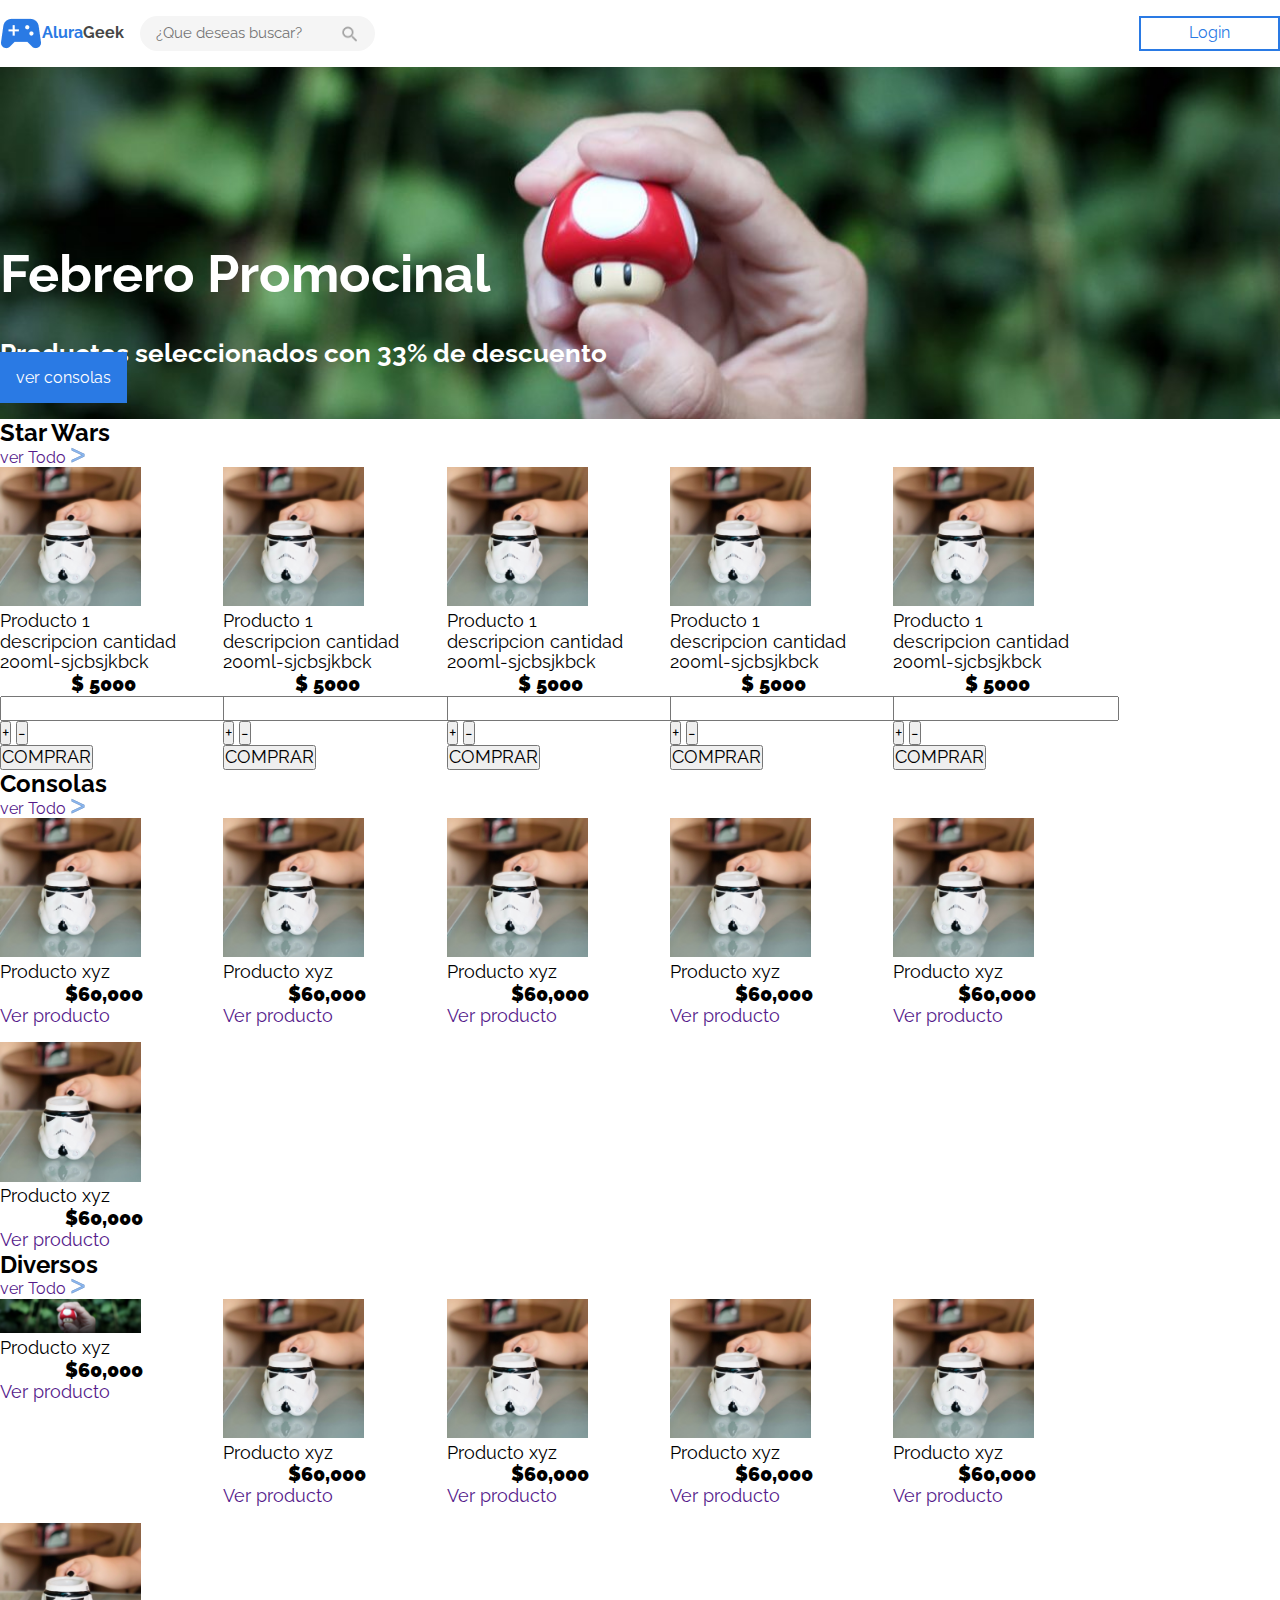
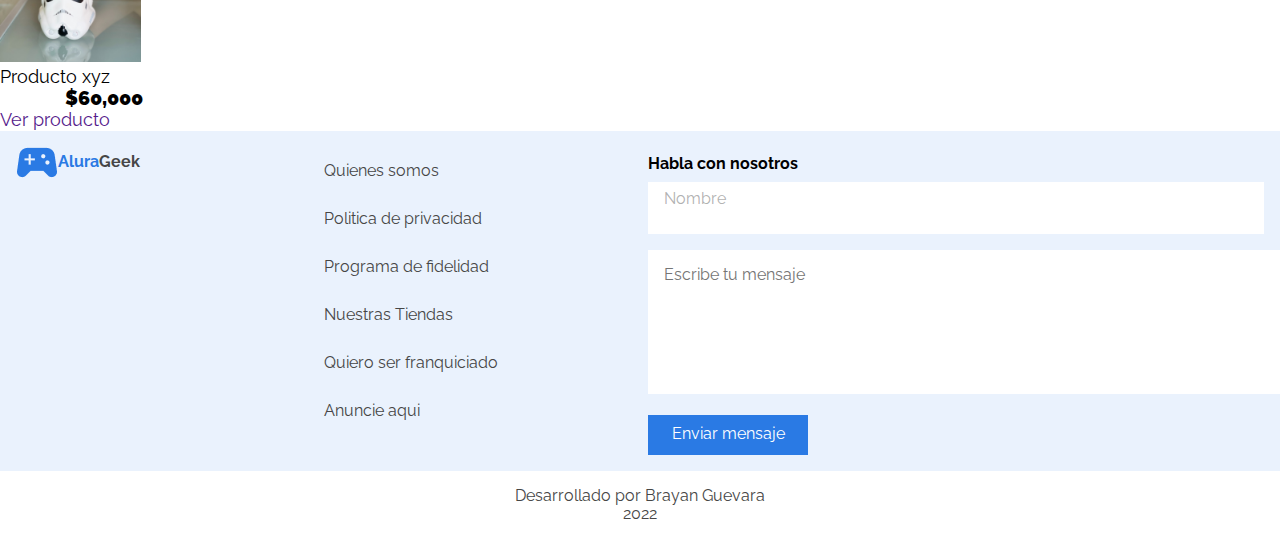
<file: index.html>
<!DOCTYPE html>
<html lang="en">
<head>
    <meta charset="UTF-8">
    <meta http-equiv="X-UA-Compatible" content="IE=edge">
    <meta name="viewport" content="width=device-width, initial-scale=1.0">
    <link href="https://fonts.googleapis.com/css2?family=Montserrat:wght@300;400;700&family=Open+Sans:ital@1&family=PT+Sans:ital@1&family=Raleway:wght@300;500;700&display=swap" rel="stylesheet"> 
    <link rel="stylesheet" href="./CSS/normalize.css">
    <link rel="stylesheet" href="/CSS/base.css">
    <link href="https://cdn.jsdelivr.net/npm/bootstrap@5.2.0/dist/css/bootstrap.min.css" rel="stylesheet" integrity="sha384-gH2yIJqKdNHPEq0n4Mqa/HGKIhSkIHeL5AyhkYV8i59U5AR6csBvApHHNl/vI1Bx" crossorigin="anonymous">
    <link rel="stylesheet" href="./CSS/menu/menu.css">
    <link rel="stylesheet" href="/CSS/base.css">
    <link rel="stylesheet" href="./CSS/productos/productos.css">
    <link rel="stylesheet" href="./CSS/footer/footer.css">
    <link rel="stylesheet" href="./CSS/footer/formulario.css">
    <link rel="stylesheet" href="./CSS/footer/footer-menu.css">
    <link rel="stylesheet" href="./CSS/banner/banner.css">
    <title>Document</title>
</head>
<header>
    <nav class="contenedor__menu container">
        <div class="menu">
            <a href="index.html" class="menu__logo">
                <img src="./img/logo.png" alt="">
                <figcaption class="menu__logo__letras"><span>Alura</span>Geek</figcaption>
            </a>
            <div class="menu__shear">
                <input class="menu__shear__input" type="text" name="" id="" placeholder="¿Que deseas buscar?">
                <i class="menu__shear__icon"><img src="./img/iconBuscar.png" alt=""></i>
            </div>
        </div>

        <a  href="./login.html" class="menu__btnLogin">Login</a>
    </nav>
    <div style="background-image: url(./img/banner1.jpg);" class="banner">
        
        <div class="container">
       
            <h1 class="banner__titulo">Febrero Promocinal</h1>
            <p class="banner__informacion">Productos seleccionados con 33% de descuento</p>
            <a class="banner__link" href="">ver consolas</a>
        </div>
    </div>
</header>
<body>

    <main class="container">
        <section class="productos">
            <div class="productos__contenedorTitle">
                <h2 class="productos__title">Star Wars</h2>
                <a class="productos__title__link" href="">ver Todo 
                    <img src="./img/flecha.png" alt="">
                </a>
            </div>
            <div class="productos__contenedor">
                <ul class="productos__contenedor-interno">

                    <li class="productos__contenedor-interno_producto">
                        <figure class="item">
                            <img class="item__img" src="./img/001.png">
                        </figure><div class="item__contenedor-Descripcion">
                            <figcaption class="item__img__nombre">Producto 1</figcaption>
                            <p class="item__img__descripcion">descripcion cantidad 200ml-sjcbsjkbck</p>
                        </div>
                        <div class="contenedor__descripcion">
                            <p class="item__img__precio">$ 5000</p>
                        </div>
                        <div class="contenedor__bontonComprar">
                            <div>
                                <input class="sumar__compra" maxlength="2" type="number">
                                <div>
                                    <input id="sumar"type="button" value="+">
                           
                                    <input id="restar"type="button" value="-">
                                </div>
                            </div>
                            <button class="btn__compra">COMPRAR</button>
                        </div>
                    </li>
                    
                    <li class="productos__contenedor-interno_producto">
                        <figure class="item">
                            <img class="item__img" src="./img/001.png">
                        </figure><div class="item__contenedor-Descripcion">
                            <figcaption class="item__img__nombre">Producto 1</figcaption>
                            <p class="item__img__descripcion">descripcion cantidad 200ml-sjcbsjkbck</p>
                        </div>
                        <div class="contenedor__descripcion">
                            <p class="item__img__precio">$ 5000</p>
                        </div>
                        <div class="contenedor__bontonComprar">
                            <div>
                                <input class="sumar__compra" maxlength="2" type="number">
                                <div>
                                    <input id="sumar"type="button" value="+">
                           
                                    <input id="restar"type="button" value="-">
                                </div>
                            </div>
                            <button class="btn__compra">COMPRAR</button>
                        </div>
                    </li>
                    
                    <li class="productos__contenedor-interno_producto">
                        <figure class="item">
                            <img class="item__img" src="./img/001.png">
                        </figure><div class="item__contenedor-Descripcion">
                            <figcaption class="item__img__nombre">Producto 1</figcaption>
                            <p class="item__img__descripcion">descripcion cantidad 200ml-sjcbsjkbck</p>
                        </div>
                        <div class="contenedor__descripcion">
                            <p class="item__img__precio">$ 5000</p>
                        </div>
                        <div class="contenedor__bontonComprar">
                            <div>
                                <input class="sumar__compra" maxlength="2" type="number">
                                <div>
                                    <input id="sumar"type="button" value="+">
                           
                                    <input id="restar"type="button" value="-">
                                </div>
                            </div>
                            <button class="btn__compra">COMPRAR</button>
                        </div>
                    </li>
                    
                    <li class="productos__contenedor-interno_producto">
                        <figure class="item">
                            <img class="item__img" src="./img/001.png">
                        </figure><div class="item__contenedor-Descripcion">
                            <figcaption class="item__img__nombre">Producto 1</figcaption>
                            <p class="item__img__descripcion">descripcion cantidad 200ml-sjcbsjkbck</p>
                        </div>
                        <div class="contenedor__descripcion">
                            <p class="item__img__precio">$ 5000</p>
                        </div>
                        <div class="contenedor__bontonComprar">
                            <div>
                                <input class="sumar__compra" maxlength="2" type="number">
                                <div>
                                    <input id="sumar"type="button" value="+">
                           
                                    <input id="restar"type="button" value="-">
                                </div>
                            </div>
                            <button class="btn__compra">COMPRAR</button>
                        </div>
                    </li>
                    
                    <li class="productos__contenedor-interno_producto">
                        <figure class="item">
                            <img class="item__img" src="./img/001.png">
                        </figure><div class="item__contenedor-Descripcion">
                            <figcaption class="item__img__nombre">Producto 1</figcaption>
                            <p class="item__img__descripcion">descripcion cantidad 200ml-sjcbsjkbck</p>
                        </div>
                        <div class="contenedor__descripcion">
                            <p class="item__img__precio">$ 5000</p>
                        </div>
                        <div class="contenedor__bontonComprar">
                            <div>
                                <input class="sumar__compra" maxlength="2" type="number">
                                <div>
                                    <input id="sumar"type="button" value="+">
                           
                                    <input id="restar"type="button" value="-">
                                </div>
                            </div>
                            <button class="btn__compra">COMPRAR</button>
                        </div>
                    </li>
                    
                    
               
                    
                </ul>
            </div>
        </section>
        <section class="productos">
            <div class="productos__contenedorTitle">
                <h2 class="productos__title">Consolas</h2>
                <a class="productos__title__link" href="">ver Todo 
                    <img src="./img/flecha.png" alt="">
                </a>
            </div>
            <div class="productos__contenedor">
                <ul class="productos__contenedor-interno">
                    <li class="productos__contenedor-interno_producto">
                        <figure class="item">
                            <img  class="item__img" src="./img/001.png" alt="">
                            <figcaption class="item__img__descripcion">Producto xyz</figcaption>
                            <p class="item__img__precio">$60,000</p>
                            <a class="item__img__link" href="">Ver producto</a>
                        </figure>
                    </li>
                    <li class="productos__contenedor-interno_producto">
                        <figure class="item">
                            <img  class="item__img" src="./img/001.png" alt="">
                            <figcaption class="item__img__descripcion">Producto xyz</figcaption>
                            <p class="item__img__precio">$60,000</p>
                            <a class="item__img__link" href="">Ver producto</a>
                        </figure>
                    </li>
                    <li class="productos__contenedor-interno_producto">
                        <figure class="item">
                            <img  class="item__img" src="./img/001.png" alt="">
                            <figcaption class="item__img__descripcion">Producto xyz</figcaption>
                            <p class="item__img__precio">$60,000</p>
                            <a class="item__img__link" href="">Ver producto</a>
                        </figure>
                    </li>
                    <li class="productos__contenedor-interno_producto">
                        <figure class="item">
                            <img  class="item__img" src="./img/001.png" alt="">
                            <figcaption class="item__img__descripcion">Producto xyz</figcaption>
                            <p class="item__img__precio">$60,000</p>
                            <a class="item__img__link" href="">Ver producto</a>
                        </figure>
                    </li>
                    <li class="productos__contenedor-interno_producto">
                        <figure class="item">
                            <img  class="item__img" src="./img/001.png" alt="">
                            <figcaption class="item__img__descripcion">Producto xyz</figcaption>
                            <p class="item__img__precio">$60,000</p>
                            <a class="item__img__link" href="">Ver producto</a>
                        </figure>
                    </li>
                    <li class="productos__contenedor-interno_producto">
                        <figure class="item">
                            <img  class="item__img" src="./img/001.png" alt="">
                            <figcaption class="item__img__descripcion">Producto xyz</figcaption>
                            <p class="item__img__precio">$60,000</p>
                            <a class="item__img__link" href="">Ver producto</a>
                        </figure>
                    </li>
                </ul>
            </div>
        </section>
        <section class="productos ">
            <div class="productos__contenedorTitle">
                <h2 class="productos__title">Diversos</h2>
                <a class="productos__title__link" href="">ver Todo 
                    <img src="./img/flecha.png" alt="">
                </a>
            </div>
            <div class="productos__contenedor">
                <ul class="productos__contenedor-interno">
                    <li class="productos__contenedor-interno_producto">
                        <figure class="item">
                            <img  class="item__img" src="./img/banner.png" alt="">
                            <figcaption class="item__img__descripcion">Producto xyz</figcaption>
                            <p class="item__img__precio">$60,000</p>
                            <a class="item__img__link" href="">Ver producto</a>
                        </figure>
                    </li>
                    <li class="productos__contenedor-interno_producto">
                        <figure class="item">
                            <img  class="item__img" src="./img/001.png" alt="">
                            <figcaption class="item__img__descripcion">Producto xyz</figcaption>
                            <p class="item__img__precio">$60,000</p>
                            <a class="item__img__link" href="">Ver producto</a>
                        </figure>
                    </li>
                    <li class="productos__contenedor-interno_producto">
                        <figure class="item">
                            <img  class="item__img" src="./img/001.png" alt="">
                            <figcaption class="item__img__descripcion">Producto xyz</figcaption>
                            <p class="item__img__precio">$60,000</p>
                            <a class="item__img__link" href="">Ver producto</a>
                        </figure>
                    </li>
                    <li class="productos__contenedor-interno_producto">
                        <figure class="item">
                            <img  class="item__img" src="./img/001.png" alt="">
                            <figcaption class="item__img__descripcion">Producto xyz</figcaption>
                            <p class="item__img__precio">$60,000</p>
                            <a class="item__img__link" href="">Ver producto</a>
                        </figure>
                    </li>
                    <li class="productos__contenedor-interno_producto">
                        <figure class="item">
                            <img  class="item__img" src="./img/001.png" alt="">
                            <figcaption class="item__img__descripcion">Producto xyz</figcaption>
                            <p class="item__img__precio">$60,000</p>
                            <a class="item__img__link" href="">Ver producto</a>
                        </figure>
                    </li>
                    <li class="productos__contenedor-interno_producto">
                        <figure class="item">
                            <img  class="item__img" src="./img/001.png" alt="">
                            <figcaption class="item__img__descripcion">Producto xyz</figcaption>
                            <p class="item__img__precio">$60,000</p>
                            <a class="item__img__link" href="">Ver producto</a>
                        </figure>
                    </li>
                </ul>
            </div>
        </section>
    </main>
    <footer>
        <section class="footer">
            <div class="footer__contenedor container">
                <nav class="footer__menu">
                    <a href="/index.html" class="menu__logo">
                        <img src="./img/logo.png" alt="">
                        <figcaption class="menu__logo__letras"><span>Alura</span>Geek</figcaption>
                    </a>
                    <ul class="footer__menu__lista">
                        <li class="footer__menu__link"><a href="">Quienes somos</a></li>
                        <li class="footer__menu__link"><a href="">Politica de privacidad</a></li>
                        <li class="footer__menu__link"><a href="">Programa de fidelidad</a></li>
                        <li class="footer__menu__link"><a href="">Nuestras Tiendas</a></li>
                        <li class="footer__menu__link"><a href="">Quiero ser franquiciado</a></li>
                        <li class="footer__menu__link"><a href="">Anuncie aqui</a></li>
                    </ul>
        
                </nav>
                <form action="" class="formulario">
                    <h3 class="formulario__titulo">Habla con nosotros</h3>
                    <div class="formulario__nombre">
                        <label class="formulario__label" for="">Nombre</label>
                        <input class="formulario__input" type="text" >
                    </div>
                    <div class="formulario__texArea">
                        <textarea class="formulario__input-texArea" name="" id="" cols="30" rows="10" placeholder="Escribe tu mensaje"></textarea>
                    </div>
                    <button class="formulario__btn">Enviar mensaje</button>
                </form>
            </div>
        </section>
        <section class="copy">
            <p>Desarrollado por Brayan Guevara<br>2022</p>
        </section>


    </footer>
    <script src="./JS/script.js"></script>
</body>
</html>
</file>
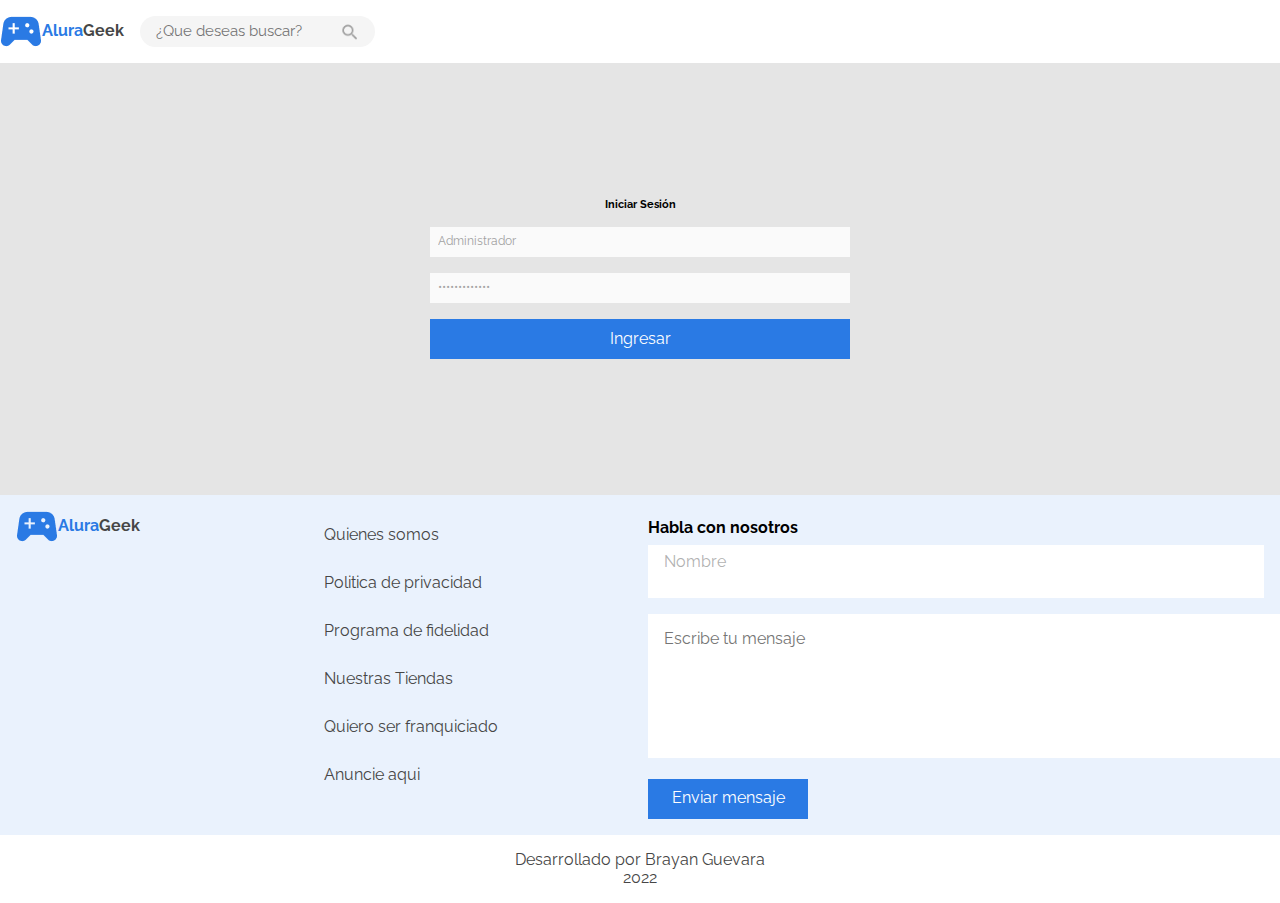
<file: login.html>
<!DOCTYPE html>
<html lang="en">
<head>
    <meta charset="UTF-8">
    <meta http-equiv="X-UA-Compatible" content="IE=edge">
    <meta name="viewport" content="width=device-width, initial-scale=1.0">
    <link href="https://fonts.googleapis.com/css2?family=Montserrat:wght@300;400;700&family=Open+Sans:ital@1&family=PT+Sans:ital@1&family=Raleway:wght@300;500;700&display=swap" rel="stylesheet"> 
    <link rel="stylesheet" href="./CSS/normalize.css">
    <link rel="stylesheet" href="/CSS/base.css">
    <link href="https://cdn.jsdelivr.net/npm/bootstrap@5.2.0/dist/css/bootstrap.min.css" rel="stylesheet" integrity="sha384-gH2yIJqKdNHPEq0n4Mqa/HGKIhSkIHeL5AyhkYV8i59U5AR6csBvApHHNl/vI1Bx" crossorigin="anonymous">
    <link rel="stylesheet" href="./CSS/menu/menu.css">
    <link rel="stylesheet" href="/CSS/base.css">
    <link rel="stylesheet" href="./CSS/footer/footer.css">
    <link rel="stylesheet" href="./CSS/footer/formulario.css">
    <link rel="stylesheet" href="./CSS/footer/footer-menu.css">
    <link rel="stylesheet" href="./CSS/banner/banner.css">
    <link rel="stylesheet" href="./CSS/formularioLogin/login.css">
    <title>Document</title>
</head>
<header>
    <nav class="contenedor__menu container">
        <div class="menu">
            <a href="/index.html" class="menu__logo">
                <img src="./img/logo.png" alt="">
                <figcaption class="menu__logo__letras"><span>Alura</span>Geek</figcaption>
            </a>
            <div class="menu__shear">
                <input class="menu__shear__input" type="text" name="" id="" placeholder="¿Que deseas buscar?">
                <i class="menu__shear__icon"><img src="./img/iconBuscar.png" alt=""></i>
            </div>
        </div>
    </nav>
</header>
<body>

<main>
    <section class="login">
        <form action="">
            <h6 class="login__titulo">Iniciar Sesión</h6>
            <input value="Administrador" class="formulario__input login__input" type="text" placeholder="Escriba su correo electronico" data-correo="">
            <input value="Contraseña@22" class="formulario__input login__input" type="password" placeholder="Escriba su contraseña" data-contrasena="">
            <input type="button"  class="formulario__btn login__btn" data-btn-agregar value="Ingresar" >
        </form>
    </section>
</main>
    <footer>
        <section class="footer">
            <div class="footer__contenedor container">
                <nav class="footer__menu">
                    <a href="/index.html" class="menu__logo">
                        <img src="./img/logo.png" alt="">
                        <figcaption class="menu__logo__letras"><span>Alura</span>Geek</figcaption>
                    </a>
                    <ul class="footer__menu__lista">
                        <li class="footer__menu__link"><a href="">Quienes somos</a></li>
                        <li class="footer__menu__link"><a href="">Politica de privacidad</a></li>
                        <li class="footer__menu__link"><a href="">Programa de fidelidad</a></li>
                        <li class="footer__menu__link"><a href="">Nuestras Tiendas</a></li>
                        <li class="footer__menu__link"><a href="">Quiero ser franquiciado</a></li>
                        <li class="footer__menu__link"><a href="">Anuncie aqui</a></li>
                    </ul>
        
                </nav>
                <form action="" class="formulario">
                    <h3 class="formulario__titulo">Habla con nosotros</h3>
                    <div class="formulario__nombre">
                        <label class="formulario__label" for="">Nombre</label>
                        <input class="formulario__input" type="text" >
                    </div>
                    <div class="formulario__texArea">
                        <textarea class="formulario__input-texArea" name="" id="" cols="30" rows="10" placeholder="Escribe tu mensaje"></textarea>
                    </div>
                    <button class="formulario__btn">Enviar mensaje</button>
                </form>
            </div>
        </section>
        <section class="copy">
            <p>Desarrollado por Brayan Guevara<br>2022</p>
        </section>


    </footer>
    <script src="./JS/login.js"></script>
</body>
</html>
</file>
<file: CSS/base.css>
:root{
    --fuente-principal:'Raleway', sans-serif;
}

li{
    list-style:none;
    text-decoration: none;
}
a{
    text-decoration: none;
    outline: none;

}
a:hover{
   color: #2A7AE4;
}
*{
    margin: 0;
    padding: 0;
    font-family: var(--fuente-principal);
    text-decoration: none;
    list-style: none;
}

body{
    width: 100vw;
}
.contenedorPrincipal{
  width: 70vw;
  margin: 2rem auto;
}
</file>
<file: CSS/menu/menu.css>
.contenedor__menu{
    margin: 1rem auto;
    width: 100%;
    display: flex;
    flex-direction: row;
    justify-content: space-between;
}
.menu{
    display: flex;
    gap: 1rem;
}
.menu__logo{
    display: flex;
    align-items: center;
  
}
.menu__logo__letras{
    font-weight: 700;
    font-family:var(--fuente-principal);
    font-style: initial;
    color: #464646;
}
.menu__logo__letras span{
   color: #2A7AE4;
}

/*barra busqueda*/

.menu__shear{
    
    background-color: #F5F5F5;
    border-radius: 25px;
    -webkit-border-radius: 25px;
    -moz-border-radius: 25px;
    -ms-border-radius: 25px;
    -o-border-radius: 25px;
    display:flex;
    justify-content: center;
    align-items: center;
    padding: 0 1rem ;
}
.menu__shear__input{
    font-size: 15px;
    border: none;
    outline: none;
    background-color: transparent;
}
.menu__shear__icon{
    padding-top:5px;
    transform: scale(0.85);
    display: block;
    margin: auto;
    -webkit-transform: scale(0.85);
    -moz-transform: scale(0.85);
    -ms-transform: scale(0.85);
    -o-transform: scale(0.85);
}

/*login*/
.menu__btnLogin{
    background-color: transparent;
    padding: 0.4rem  3rem ;
    color: #2A7AE4;
    border:solid 2px #2A7AE4;
}

@media (max-width:520px) {
    .menu__shear{
        display: none;
    }
}
</file>
<file: CSS/productos/productos.css>
.productos__contenedor-interno{
    padding: 0;
    display: grid;
    grid-template-columns: repeat(2, 45vw);
    gap: 0.5rem;
    margin: auto;
}
.menuEditar{
    display: flex;
    justify-content: center;
    gap: 1rem;
    padding-bottom: 5px;
}
.menuEditar img:hover{
    transform: scale(1.1);
    -webkit-transform: scale(1.1);
    -moz-transform: scale(1.1);
    -ms-transform: scale(1.1);
    -o-transform: scale(1.1);
}
.item__img{width: 8rem; margin: auto;}

.item__img__descripcion{
    margin: 0;
}
.item__img__precio{
    margin: 0;
    text-align: center;
    font-weight: 900;
    font-size: 20px;
}

.contenedor_producto div:last-child{
       display: flex;
       flex-direction: column;
        justify-content: space-between;
}
.contenedor_producto{
    font-size: smaller;
    height: 25rem;
    display: grid;
    grid-template-rows: 10% 40% 50%;
    box-shadow:0 0 4px 1px #2A7AE4;
    
    padding: 0.5rem;
    border-radius: 1rem;
    -webkit-border-radius: 1rem;
    -moz-border-radius: 1rem;
    -ms-border-radius: 1rem;
    -o-border-radius: 1rem;
    color: #2A7AE4;



}

@media (min-width:510px) {

    
    .productos__contenedor-interno{
    
        grid-template-columns: repeat(3, 10rem);
        font-size: large;
        gap: 1rem;
    }
    .contenedor_producto{
        height: 26rem;   
    }

            
    }

@media (min-width:760px) {

        
    .productos__contenedor-interno{
    
        grid-template-columns: repeat(4, 19.5vw);

        gap: 1rem;
    }
    .item__img{width: 8rem;}
   
}
@media (min-width:1000px) {

        
    .productos__contenedor-interno{
    
        grid-template-columns: repeat(5, 16.2vw);
    }
    .item__img{
        width: 11vw;
        margin: auto;
    }
   
}
@media (min-width:1500px) {

        
    .productos__contenedor-interno{
    
        grid-template-columns: repeat(6, 1fr);
        gap: 2rem;
        font-size: large;

    }
    .contenedor_producto{
        height: 29rem;   
    }
    .item__img{
        width: 9vw;
        margin: auto;
    }
   
}
</file>
<file: CSS/footer/footer.css>
.footer{
    background-color:#EAF2FD;
    padding: 1rem;
}
.footer__contenedor{
    display: grid;
    grid-template-columns: 1fr 1fr;
    gap: 1rem;

}
.footer__menu{
    display: flex;
    align-items: flex-start;
    justify-content: space-between;
}
.copy{
    font-size: 16px;
    text-align: center;
    color: #464646;
    margin: 1rem;
}
@media (max-width:500px) {
    .footer__contenedor{
        grid-template-columns: 1fr;
        text-align: center;
    
    }
    .footer__contenedor{
        display: flex;
        flex-direction: column;
        align-items: center;
    }
}
</file>
<file: CSS/footer/formulario.css>
.formulario{
    width: 100%;
    display: flex;
    flex-direction: column;
    
    flex-basis: 2;

}
.formulario__titulo{
    font-size: 16px;
    font-weight: 700;
    margin: 0.5rem 0;
}
.formulario__nombre{
    background-color: white;
    display: flex;
    flex-direction: column;
    padding: 0.5rem 1rem ;
}
.formulario__label{
    color: #a2a2a2d8;
}
.formulario__input{
    border: none;
    outline: none;
}
.formulario__texArea{

}
.formulario__input-texArea{
    color: #999898;
    width: 100%;
    height: 7rem;
    margin-top:1rem ;
    border: none;
    outline: none;
    resize: none;
    padding: 1rem;
}
.formulario__btn{
    width: 10rem;
    margin-top: 1rem;
    background-color: #2A7AE4;
    border: none;
    height: 40px;
    padding: 0 1rem;
    color: white;
}
</file>
<file: CSS/footer/footer-menu.css>
.footer__menu{
    display: grid;
    grid-template-columns: 1fr 1fr;

}
.footer__menu__lista{
    padding: 0;
    display: flex;
    flex-direction: column;
    justify-content: space-between;    
}
.footer__menu__link{
    width: max-content;
}
.footer__menu__link a{
    text-decoration: none;
    width: max-content;
    font-family: var(--fuente-principal);
    line-height: 3rem;
    font-size: 16px;
    color: #464646;
}
@media (max-width:800px) {
    .footer__menu{
        grid-template-columns: 1fr;
    }
    .footer__menu__link a{
        line-height: 2.5rem;
    }
    .menu__logo{
        justify-content: center;
    }
    .footer__menu__lista{
        align-items: center;
    }
}
@media (min-width:600px) {
    .footer__menu{
        grid-template-columns: 1fr 1fr;

    }

}
</file>
<file: CSS/banner/banner.css>
.banner{
    height: 20rem;
    background-image: url(/img/banner1.jpg);
    background-size: cover;
    background-repeat: no-repeat;
    background-position: center;
    display: flex;
    flex-direction: column;
    justify-content: end;
    padding-bottom: 2rem;

}

.banner__titulo,.banner__informacion{
    color: white;
    font-weight: 700;
}
.banner__titulo{
    font-size: 52px;
}
.banner__informacion{
    font-size: 26px;
}
.banner__link{

    font-size: 16px;
    text-decoration: none;
    color: white;
    padding: 1rem;
    background-color: #2A7AE4;
    width: 129px;
    height: 51px;
}

@media (max-width:390px) {
    .banner{
        height: 192px;
    }
    .banner__titulo{
        font-size: 22px;
    }
    .banner__informacion{
        font-size: 11px;
    }
    .banner__link{
        font-size: 14px;
        width: 86px;
        height: 40px;
        padding: 0.5rem;
    }
}
</file>
<file: CSS/formularioLogin/login.css>
.login{
    background-color: #E5E5E5;
    display: flex;
    justify-content: center;
    align-items: center;
    text-align: center;
    height: 48vh;
}
.login form{
    margin: 2rem;
    width: 420px ;
    display: flex;
    flex-direction: column;
    gap: 1rem;
}
.login__input{
    background-color: #ffffffcc;
    padding: 0.5rem;
    font-size: 12px;
    color: #A2A2A2;
}
.login__btn{
    margin: auto;
    width: 109px;
    font-size: 16px;
}
@media (min-width:770px) {
    .login__btn{
        width: 100%;
    }
}
</file>
